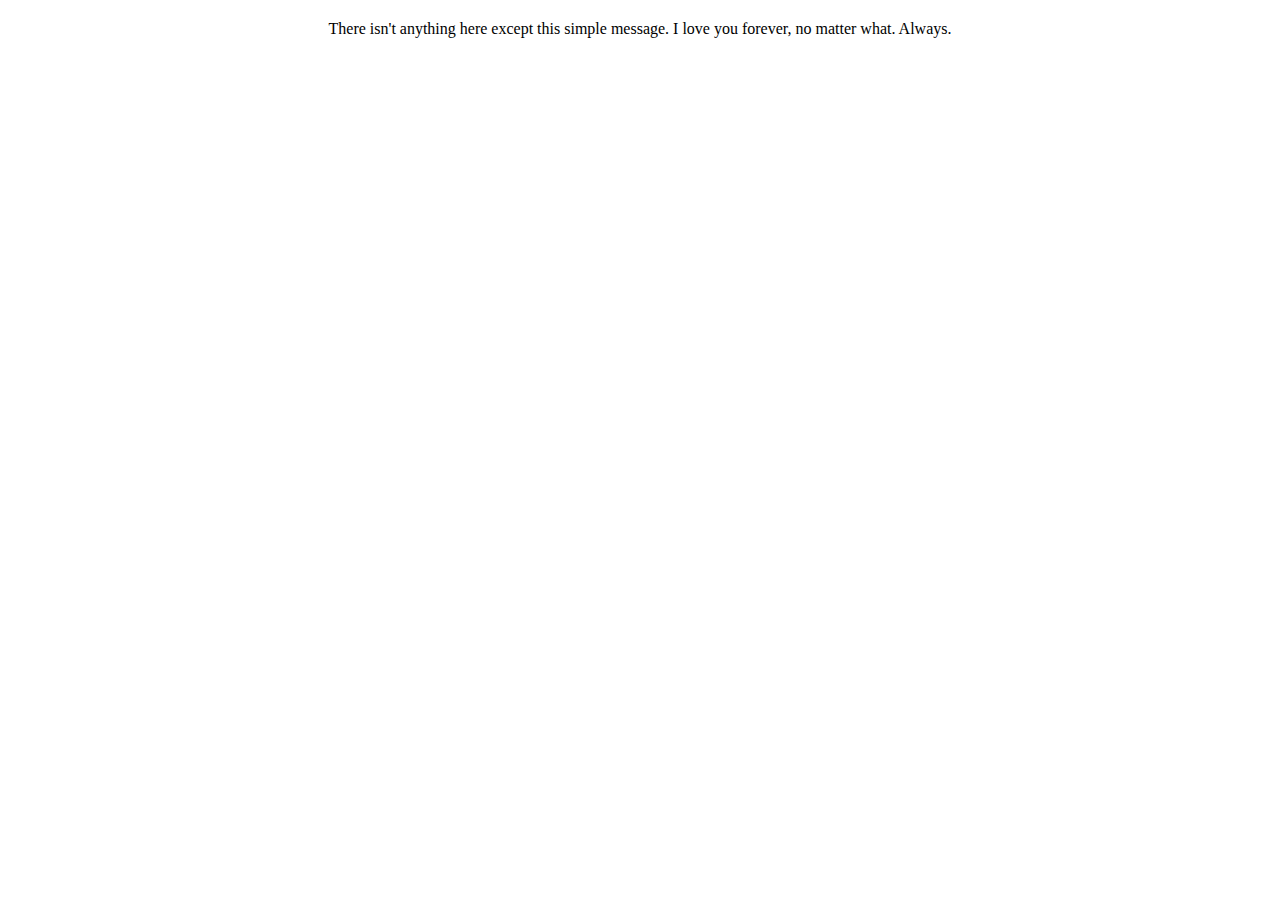
<file: click_here.html>
<!DOCTYPE html>

<head>
    <meta charset="UTF-8">
    <title>Images</title>
    <link rel="stylesheet" href="style.css">
</head>

<body>
    <div class="a">
        <div>There isn't anything here except this simple message. I love you forever, no matter what. Always.</div>
    </div>
</body>
</file>
<file: style.css>
body {
    font-family: Cambria, Cochin, Georgia, Times, 'Times New Roman', serif
    display: flex;
    flex-direction: column;
    margin: 0;
}

.top, .footer {
    background-color: #d319d3;
}

.logo {
    display: flex;
    justify-content: space-between;
    padding: 10px 100px;
}

.header_links {
    display: flex;
    gap: 30px;
}

a {
    text-decoration: none;
    color: #e5e7eb;
}

.header {
    display: flex;
    align-items: center;
    justify-content: space-between;
    padding: 100px;
    gap: 20px;
}

.title {
    display: flex;
    flex-direction: column;
    gap: 10px;
    max-width: 350px;
}

.hero_main, .images {
    font-size: 48px;
    color: #f9faf8;
    font-weight: 800;
}

.hero_secondary, .header_links, .image, .footer {
    font-size: 18px;
    color: #e5e7eb;
}

.image {
    display: flex;
    flex-shrink: 0;
    flex-grow: 3;
    justify-content: center;
    align-items: center;
    min-height: 186px;
    max-width: 500px;
}

.header_logo {
    font-size: 24px;
    color: #f9faf8;
}
button, .green {
    display: flex;
    color: white;
    background-color: #27a501;
    border-radius: 5px;
}
button {
    justify-content: center;
    width: 150px;
    height: 30px;
    padding: 5px;
    flex-shrink: 0;
}

.green button {
    border: 2px solid white
}

.green {
    padding: 25px 50px;
    justify-content: space-between;
    gap: 20px;
    align-items: center;
}

.a {
    display: flex;
    justify-content: center;
    padding: 20px;
    flex-shrink: 0;
}

div .a {
    display: flex;
    text-align: center;
    font-size: 28px;
    font-weight: 800;
    color: #1f2937;
}

.b {
    display: flex;
    gap: 20px;
    flex-shrink: 0;
    flex-wrap: wrap;
    justify-content: center;
}

.box {
    display: flex;
    flex-direction: column;
    align-items: center;
}
.square {
    display: flex;
    align-items: center;
    justify-content: center;
    border: 2px solid #27a501;
    border-radius: 15px;
    margin-bottom: 10px;
    width: 150px;
  }

  .description {
    text-align:center;
  }

.section_1 {
    display: flex;
    flex-direction: column;
    padding: 0 150px 50px
}

.section_2 {
    background-color: #f3c9fc;
    display: flex;
    flex-direction: column;
    padding: 50px 200px 100px
}

.section_3 {
    padding: 70px 100px
}

.author {
    font-size: 18px;
    display: flex;
    justify-content: flex-end;
    font-weight: bold;
    margin-right: 50px;
}

.quote {
    display: flex;
    font-size: 30px;
    font-style: italic;
    font-weight: lighter;
    color: #1f2937;
    margin-bottom: 10px;
    margin-top: 75px;
}

.bold_text {
    font-weight: bold;
}

.bottom {
    display: flex;
    flex-direction: column;
}

.footer {
    display: flex;
    justify-content: center;
    padding: 20px 100px;
}


/* images.html */


.collage {
    padding: 50px;
    display: flex;
    flex-wrap: wrap;
    gap: 20px;
}

.icon {
    width: 40%;
    height: fit-content;
}

.images {
    padding: 50px;
    margin-left: 30px;
}
</file>
